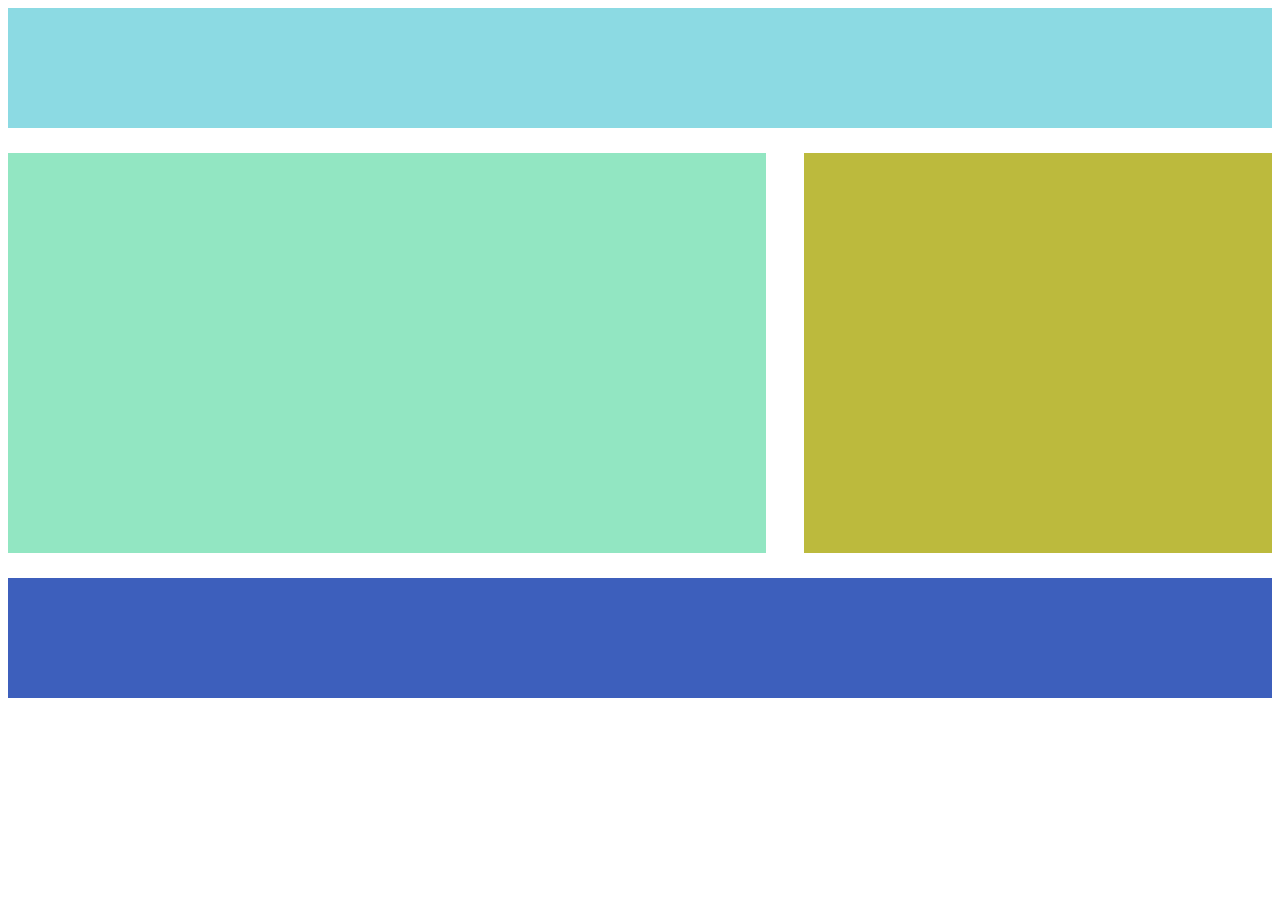
<file: Layout1/index.html>
<!DOCTYPE html>
<html>
	<head>
		<meta charset="utf-8">
		<title>Layout1</title>
		<link href="css/styles.css" rel="stylesheet" type="text/css">
	</head>
	<body>
		<header></header>
		<main>
			<div id="left"></div>
			<div id="right"></div>
		</main>
		<footer></footer>
	</body>
</html>
</file>
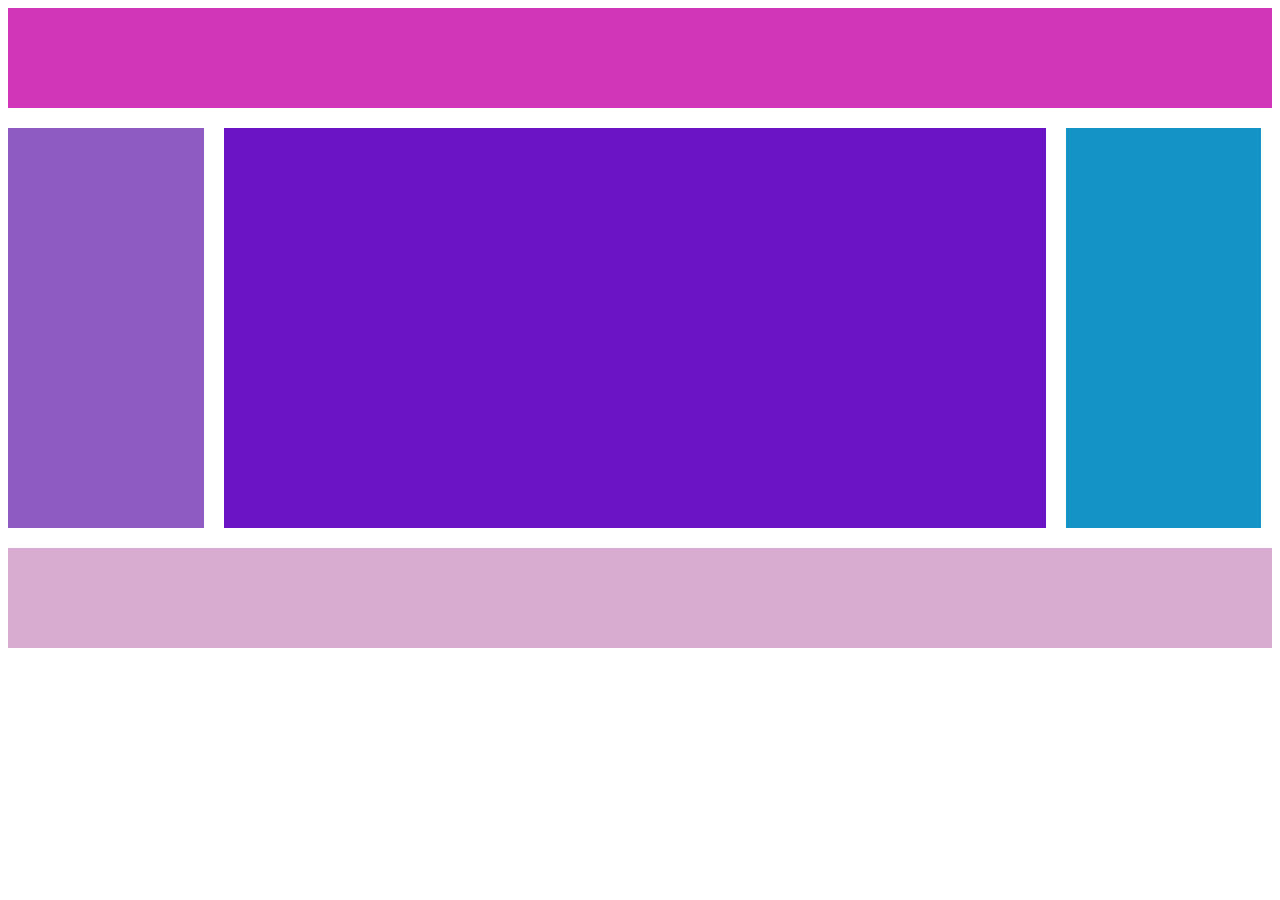
<file: Layout2/index.html>
<!DOCTYPE html>
<html>
	<head>
		<meta charset="utf-8">
		<title>Three Column</title>
		<link href="css/styles.css" rel="stylesheet" type="text/css">
	</head>
	<body>
		<header></header>
		<div id="col-left"></div>
		<div id="col-mid"></div>
		<div id="col-right"></div>
		<footer></footer>
	</body>
</html>
</file>
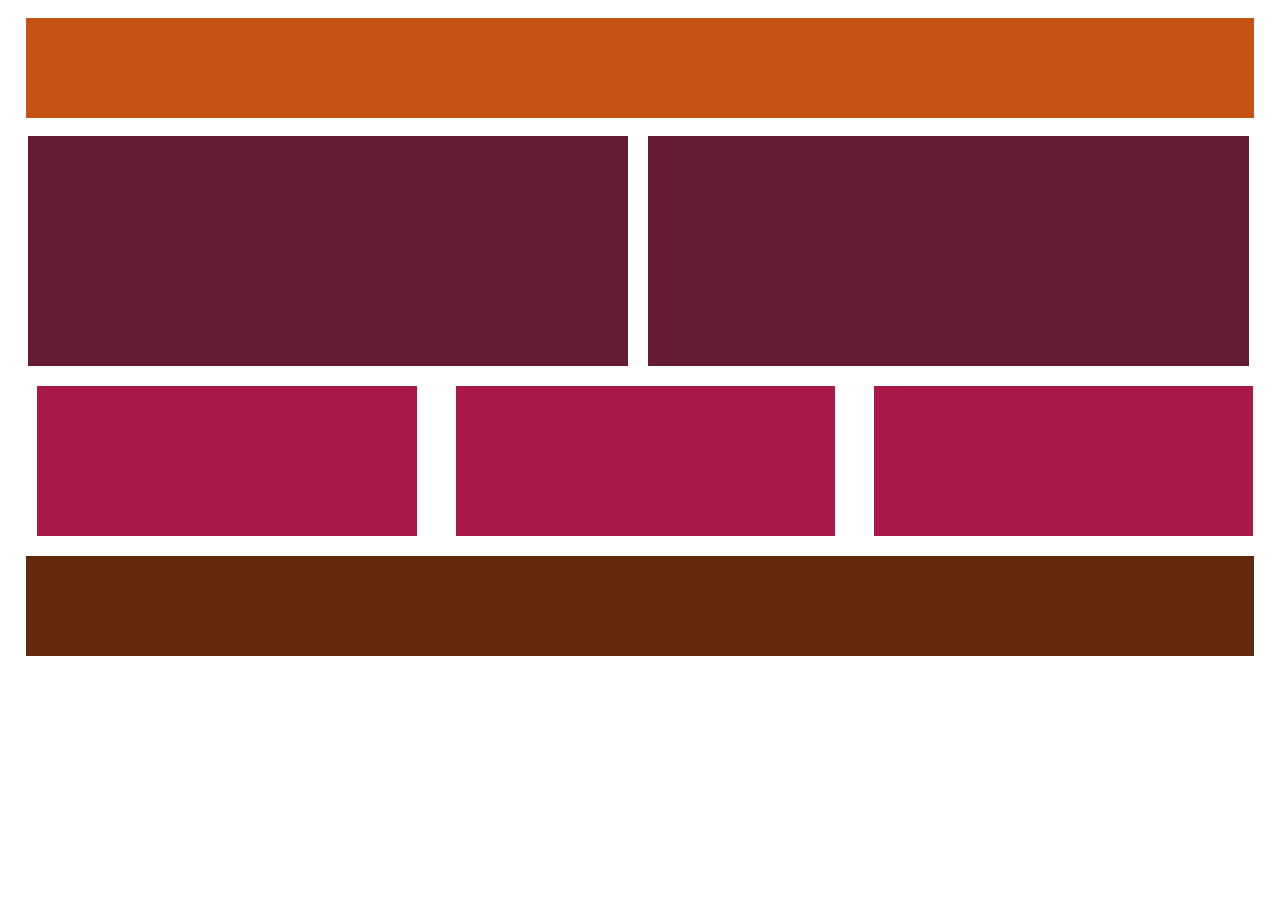
<file: Layout3/index.html>
<!DOCTYPE html>
<html>
	<head>
		<meta charset="utf-8">
		<title>Simple Marketing</title>
		<link href="css/styles.css" rel="stylesheet" type="text/css">
	</head>
	<body>
		<header></header>
			<section></section>
				<div class="top"></div>
				<div class="top"></div>
			<section></section>
				<div class="bottom"></div>
				<div class="bottom"></div>
				<div class="bottom"></div>
		<footer></footer>
	</body>
</html>
</file>
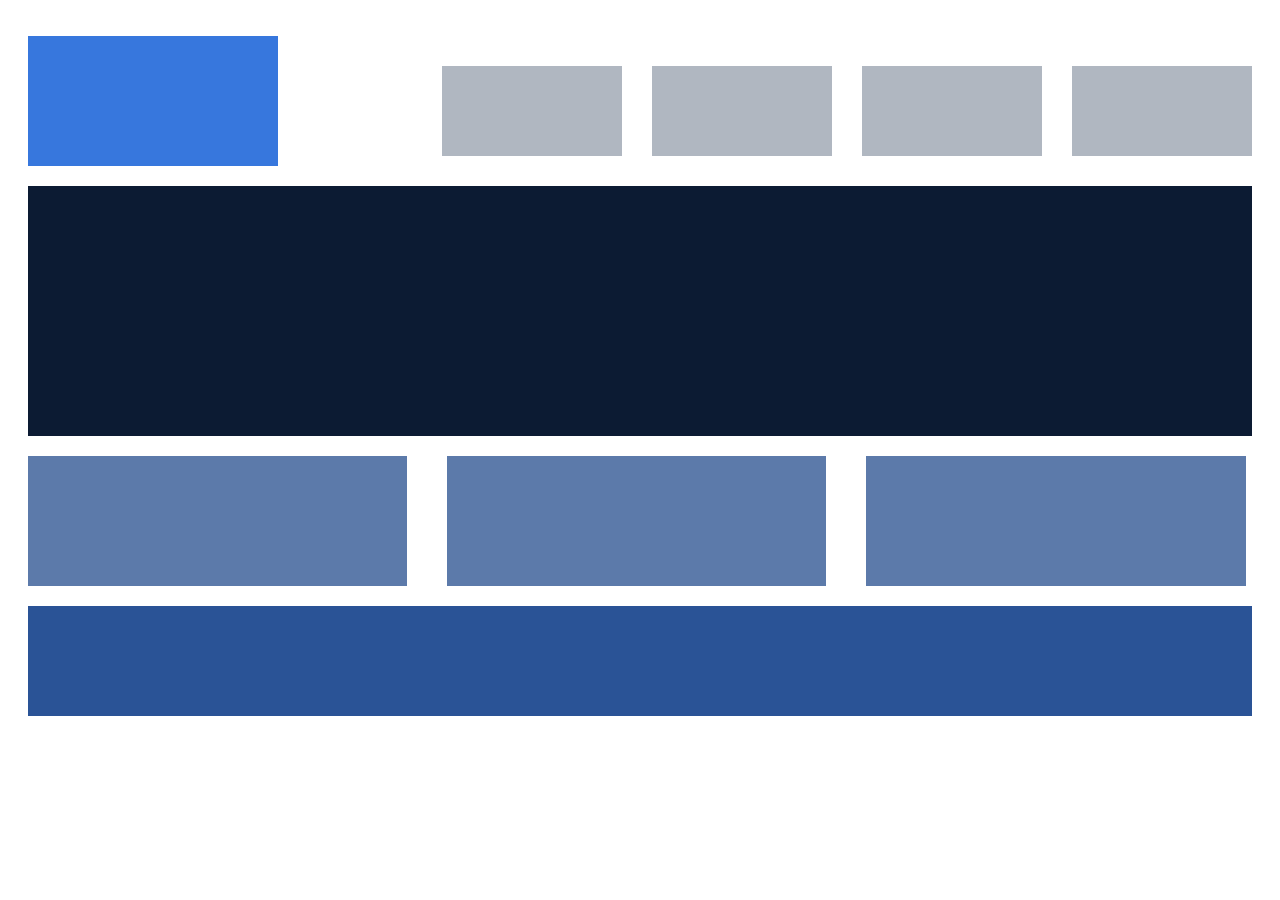
<file: Layout4/index.html>
<!DOCTYPE html>
<html>
	<head>
		<meta charset="utf-8">
		<title>
			Marketing with Nav
		</title>
		<link href="css/styles.css" rel="stylesheet" type="text/css">
	</head>
	<body>
		<header>
			<div id="topleft"></div>
			<nav>
				<ul>
					<li></li>
					<li></li>
					<li></li>
					<li></li>
				</ul>
			</nav>
		</header>
		<section class="mainblock"></section>
		<section>
			<div></div>
			<div></div>
			<div></div>
		</section>
		<footer></footer>

	</body>
</html>
</file>
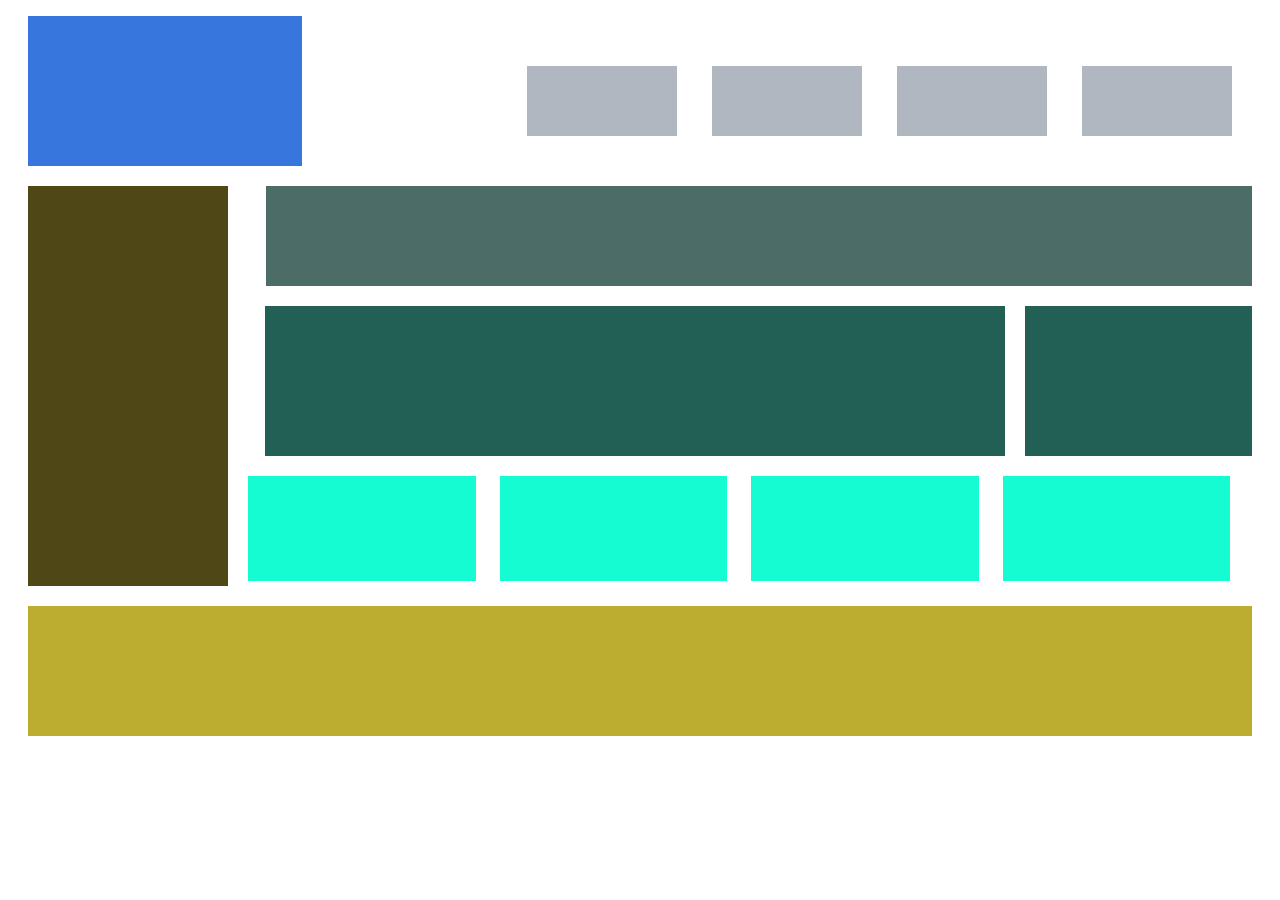
<file: Layout5/index.html>
<!DOCTYPE html>
<html>
	<head>
		<meta charset="utf-8">
		<title>Magazine Layout</title>
		<link href="css/styles.css" rel="stylesheet" type="text/css">
	</head>
	<body>
		<header>
			<div id="topleft"></div>
					<nav>
						<ul>
							<li></li>
							<li></li>
							<li></li>
							<li></li>
						</ul>
					</nav>
		</header>
		<main>
			<section class="left"></section>
			<section class="top">
			</section>
			<section>
				<div id="left"></div>
				<div id="right"></div>
			</section>
			<section>
				<div class="bottom"></div>
				<div class="bottom"></div>
				<div class="bottom"></div>
				<div class="bottom"></div>
			</section>

		</main>
		<footer></footer>
	</body>
</html>
</file>
<file: Layout1/css/styles.css>
header {
	background-color: #8CDAE3;
	display: block;
	height: 120px;
	margin-bottom: 25px;
}

div {
	height: 400px;
	margin-bottom: 25px;
}

#left {
	background-color: #92E6C2;
	float:left;
	width: 60%;
}

#right {
	background-color: #BCBA3D;
	float:right;
	width:37%;
}

footer {
	clear:both;
	background-color: #3D5FBC;
	display: block;
	height: 120px;
}
</file>
<file: Layout2/css/styles.css>
header {
	background-color: #D236B8;
	height: 100px;
	margin-bottom: 20px;
}
div {
	height: 400px;
	display: block;
	float: left;
	margin-bottom: 20px;
}
footer {
	background-color: #D8ABD0;
	height: 100px;
	clear:both;
}

#col-left {
	width: 15.5%;
	background-color: #8D5BC2;
	margin-right: 20px;
}
#col-mid {
	width: 65%;
	background-color: #6A14C6;
	margin-right: 20px;
}
#col-right {
	width: 15.5%;
	background-color: #1494C6;
}
</file>
<file: Layout3/css/styles.css>
header {
	height: 100px;
	background-color: #C65314;
	margin: 18px;
}

.top {
	height: 230px;
	background-color: #641B33;
	float: left;
	width: 47.5%;
	margin-left: 20px;
	margin-bottom: 20px;
}

.bottom {
	clear:left;
	height: 150px;
	background-color: #A91848;
	float: right;
	width: 30%;
	margin-left: 20px;
	margin-bottom: 20px;
	margin-right: 19px;
}

footer {
	clear: both;
	height: 100px;
	background-color: #612809;
	margin: 18px;
}
</file>
<file: Layout4/css/styles.css>
header {
	height: 100px;
}

.mainblock {
	clear:both;
	background-color: #0c1b33;
	height: 250px;
	margin: 0px 20px;
}

#topleft {
	width: 250px;
	background-color: #3777dd;
}

li {
	width: 180px;
	height: 90px;
	margin-left: 10px;
	margin-top: 50px;
	margin-right: 20px;
	display: block;
	float: right;
	list-style: none;
	background-color: #b0b7c1;
}

div {
	background-color: #5c7aaa;
	height: 130px;
	margin: 20px; 15px;
	width: 30%;
	float: left;
}

footer {
	clear: both;
	background-color: #2a5396;
	height: 110px;
	margin: 0px 20px;
}
</file>
<file: Layout5/css/styles.css>
header {
	height: 170px;
	margin: 0px 20px;
}


#topleft {
	width: 250px;
	height: 150px;
	background-color: #3777dd;
	float: left;
}

li {
	width: 150px;
	height: 70px;
	margin: 50px 20px 0px 15px;
	display: block;
	float: right;
	list-style: none;
	background-color: #b0b7c1;

}
.left {
	clear: both;
	float: left;
	height: 400px;
	width: 200px;
	margin: 0px 20px;
	background-color: #4f4816;
	margin-bottom: 20px;
}

footer {
	clear:both;
	height: 100px;
	background-color: #bcac2f;
	padding-bottom: 30px;
	margin: 0px 20px;

}
.top {
	background-color: #4c6d67;
	width: 78%;
	height: 100px;
	float: right;
	margin-right: 20px;
	margin-bottom: 20px;
}

div {
	background-color: #226055;
	height: 150px;
	display: inline-block;
	margin-bottom: 20px;
	margin-right: 20px;
	padding-right: 2%;
}
.bottom {
	background-color: #16fcd2;
	height: 105px;
	width: 16%;
	display: inline-block;
}

#left {
	width: 16%;
	float:right;
}
#right {
	width: 56.5%;
	float: right;
}
</file>
